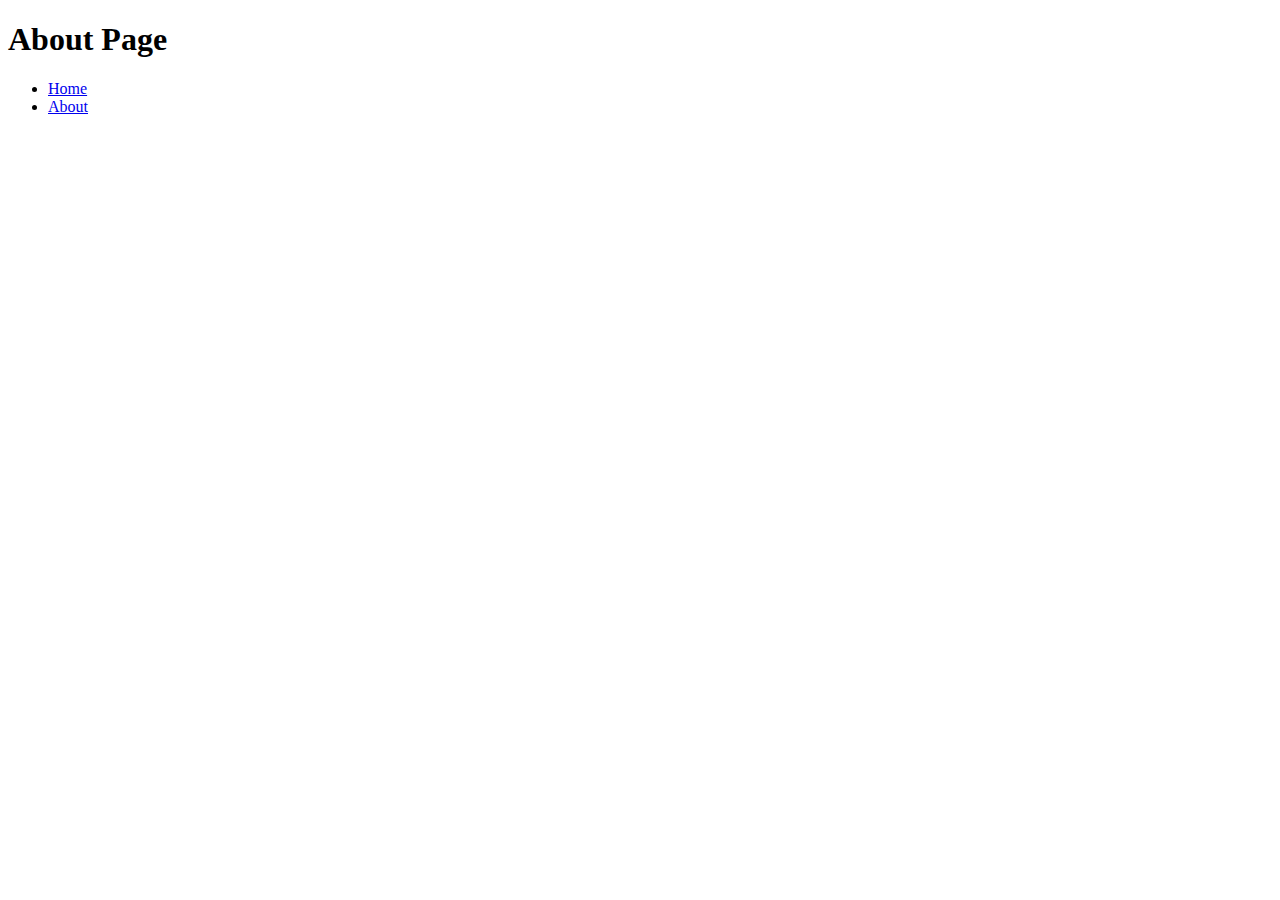
<file: about.html>
<!DOCTYPE html>
<html lang="en">
  <head>
    <meta charset="UTF-8">
    <meta name="viewport" content="width=device-width, initial-scale=1.0">
    <title>About Page</title>
    <link rel="stylesheet" href="screen.css">
  </head>
  <body>
    <h1>About Page</h1>
    <nav>
      <ul>
        <li><a href="index.html">Home</a></li>
        <li><a href="about.html" class="active">About</a></li>
      </ul>
    </nav>
    <script src="index.js"></script>
  </body>
</html>
</file>
<file: screen.css>
.inline-img {
    width: 250px;
    float: right;
    margin-top: 10px;
    margin-left: 10px;
}
</file>
